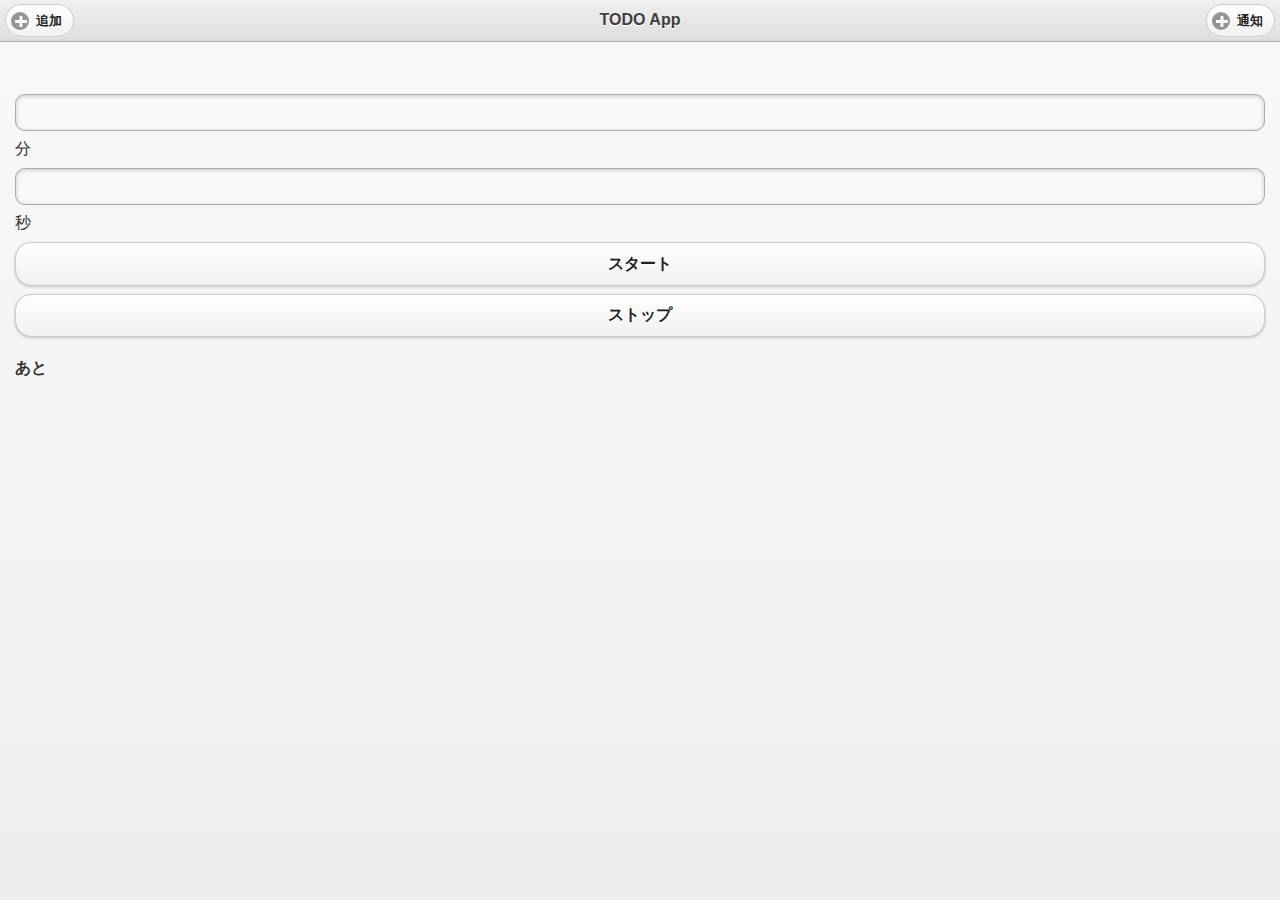
<file: www/index.html>
<!DOCTYPE HTML>
<html>
<head>
    <meta charset="utf-8">
    <meta name="viewport" content="width=device-width, user-scalable=no">
    <meta http-equiv="Content-Security-Policy" content="default-src * data: gap: https://ssl.gstatic.com; style-src * 'unsafe-inline'; script-src * 'unsafe-inline' 'unsafe-eval'">
    <script src="components/loader.js"></script>
    <link rel="stylesheet" href="components/loader.css">
    <link rel="stylesheet" href="css/styles.css">
    <script src="js/cssua.min.js"></script>
    <script src="js/app.js"></script>
    <script src="js/localStorage.js"></script>
    <script src="js/timer.js"></script>
</head>

<body>
    <div data-role="page" id="list-page"> <!--  data-role page JQmobileのページ作成 -->
        <div data-role="header" data-position="fixed" data-theme="c">
            <h1>TODO App</h1>
            <a href="#add-page" data-icon="add" class="ui-btn-left">追加</a>
            <a href="f.html" data-icon="add" class="ui-btn-right">通知</a>
        </div>
        <div data-role="content">
            <ul data-role="listview" data-inset="true" id="todo-list"></ul>
        
            <!-- タイマーここから -->
        <form name="timer">
            <input  type="text" value="" > 分 <input type="text" value=""> 秒
            <input type="button" value="スタート" onclick="cntStart()" class="sbt">
            <input type="button" value="ストップ" onclick="cntStop()" class="sbt" >
        </form>

<h4>あと</h4>
<h2 id="PassageArea"></h2>
            <!--ここまで-->
            
        </div>
    </div>

    <div data-role="page" id="add-page">
        <div data-role="header" data-position="fixed" data-theme="c"> 
            <h1>TODOの追加</h1>
            <a href="#list-page" data-icon="back" class="ui-btn-left">戻る</a>
        </div>
        <div data-role="content">
            <input id="todo-title" type="text" placeholder="TODOタイトル">
            <textarea id="todo-body" style="height: 8em" placeholder="説明文"></textarea>

            <input id="add-button" type="button" value="保存" onclick="addTodo(), localStorageSetItem();">
        </div>
    </div>
</body>
</html>
</file>
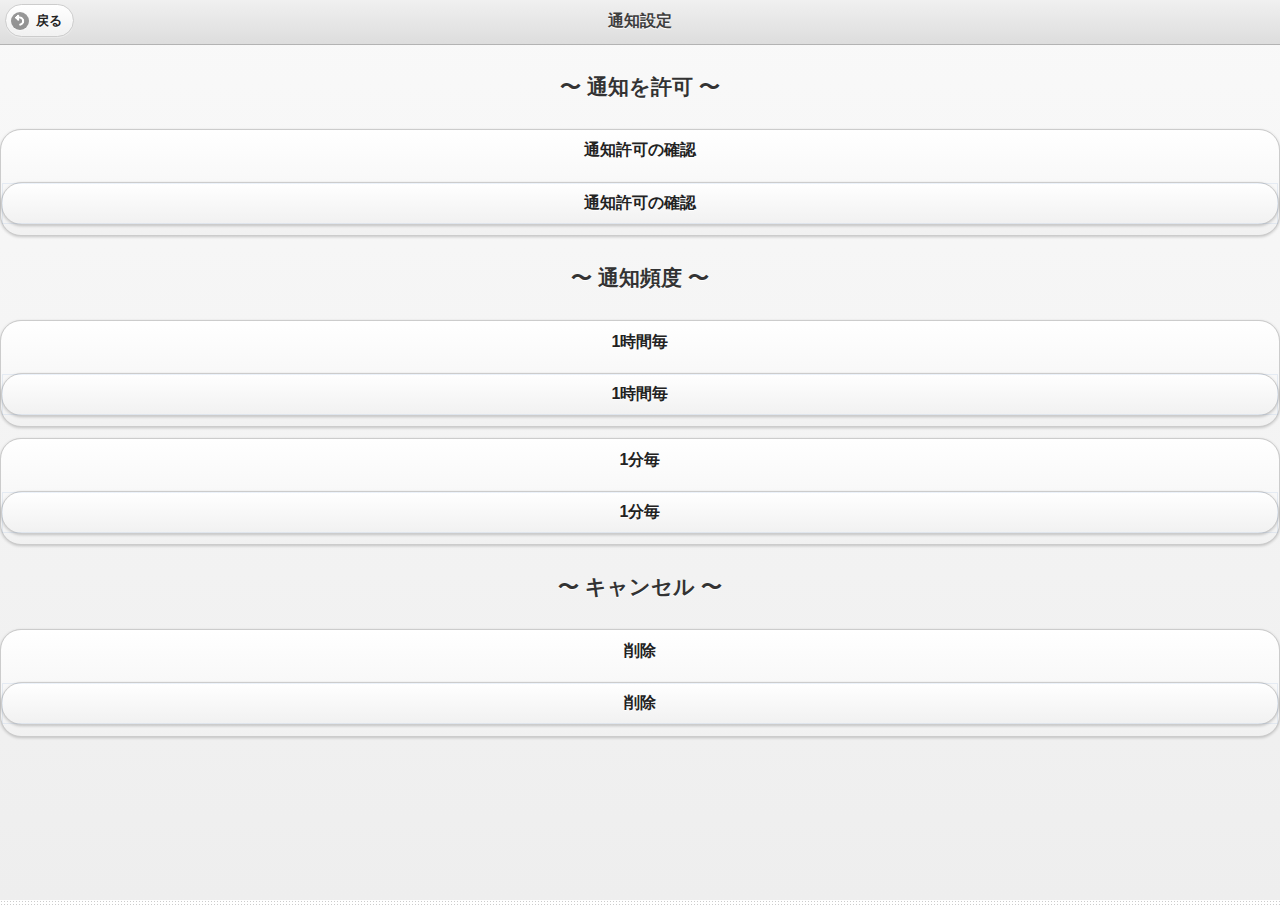
<file: www/f.html>
<!DOCTYPE HTML>
<html>
<head>
    <meta charset="utf-8">
    <meta name="viewport" content="width=device-width, height=device-height, initial-scale=1, maximum-scale=1, user-scalable=no">
    <meta http-equiv="Content-Security-Policy" content="default-src * data: gap: https://ssl.gstatic.com; style-src * 'unsafe-inline'; script-src * 'unsafe-inline' 'unsafe-eval'">
    <link rel="stylesheet" href="components/loader.css">
    <script src="components/loader.js"></script>
    <script>
        //
        // TODO: Write JavaScript code here
        //
    </script>
    
    <!DOCTYPE HTML>
<html>
 
<head>
  <meta charset="utf-8">
  <meta name="viewport" content="width=device-width, initial-scale=1, maximum-scale=1, user-scalable=no">
  <script src="components/loader.js"></script>
  <link rel="stylesheet" href="components/loader.css">
  <link rel="stylesheet" href="css/style.css">
  <script>
  </script>
</head>
 
<body>
<div>
<div data-role="page" id="add-page">
        <div data-role="header" data-position="fixed" data-theme="c"> 
            <h1>通知設定</h1>
            <a href="#list-page" data-icon="back" class="ui-btn-left">戻る</a>
        </div>
  <!-- permission -->
  <h4 class="section">〜 通知を許可 〜</h4>
 
  <div class="container">
    <button class="button button--outline" onclick="hasPermission()">通知許可の確認</button>
  </div>
  <!-- schedule -->
  <h4 class="section">〜 通知頻度 〜</h4>
 
  <div class="container">
    <button class="button button--outline" onclick="schedule()">1時間毎</button>
    <button class="button button--outline" onclick="scheduleMinutely()">1分毎</button>
  </div>
  <!-- cancel -->
  <h4 class="section">〜 キャンセル 〜</h4>
 
  <div class="container">
    <button class="button button--outline" onclick="cancelAll()">削除</button>
  </div>
</div>
<script type="text/javascript">
  var id = 1;
  //permission
  hasPermission = function () {
    cordova.plugins.notification.local.hasPermission(function (granted) {
      alert(granted ? 'Yes' : 'No');
    });
  };
  //schedule
  schedule = function () {
    cordova.plugins.notification.local.schedule(
      {
        id: 1,
        text: 'Test Message 1',
        sound: null,
        data: {
          test: id
        }
      });
  };
  scheduleMinutely = function () {
    var sound = device.platform == 'Android' ? 'file://sound.mp3' : 'file://beep.caf';
    cordova.plugins.notification.local.schedule(
      {
        id: 1,
        text: 'Scheduled every minute',
        every: 'minute',
        sound: sound
      });
  };
  //cancel
  cancelAll = function () {
    cordova.plugins.notification.local.cancelAll(function () {
      alert("done");
    }, this);
  }
</script>
</body>
 
</html>
</head>
<body>
    <!-- TODO: Please edit here -->
</body>
</html>
</file>
<file: www/css/styles.css>
/* set padding for iOS7 status bar */
.ua-ios-7 .ui-page, .ua-ios-8, .ui-page {
    padding-top: 63px !important;
}

.ua-ios-7 .ui-header, .ua-ios-8 .ui-header {
    top: 20px;
}
</file>
<file: www/css/style.css>
/*タイマー*/

<style type="text/css">
#CDT{
 font-size: 26px;
}
#CDT .day{
 font-size: 48px;
}
#CDT .hour,#CDT .min,#CDT .sec{
 font-size: 32px;
}
</style>

/*通知ボタン*/
.button {
    position: relative;
    display: inline-block;
    vertical-align: top;
    -webkit-box-sizing: border-box;
    -moz-box-sizing: border-box;
    box-sizing: border-box;
    -webkit-background-clip: padding-box;
    background-clip: padding-box;
    padding: 0;
    margin: 0;
    font: inherit;
    color: inherit;
    background: transparent;
    border: none;
    line-height: normal;
    font-family: 'Helvetica Neue', Helvetica, Arial, 'Lucida Grande', sans-serif;
    -webkit-font-smoothing: antialiased;
    -moz-osx-font-smoothing: grayscale;
    font-weight: 400;
    font-size: 17px;
    cursor: default;
    -webkit-user-select: none;
    -moz-user-select: none;
    -ms-user-select: none;
    user-select: none;
    text-overflow: ellipsis;
    white-space: nowrap;
    overflow: hidden;
    height: auto;
    text-decoration: none;
    padding: 4px 10px;
    font-size: 17px;
    line-height: 32px;
    letter-spacing: 0;
    color: #fff;
    vertical-align: middle;
    background-color: rgba(24, 103, 194, 0.81);
    border: 0px solid currentColor;
    -webkit-border-radius: 3px;
    border-radius: 3px;
    -webkit-transition: none;
    -moz-transition: none;
    -o-transition: none;
    transition: none;
}
 
.button:hover {
    -webkit-transition: none;
    -moz-transition: none;
    -o-transition: none;
    transition: none;
}
 
.button:active {
    background-color: rgba(24, 103, 194, 0.81);
    -webkit-transition: none;
    -moz-transition: none;
    -o-transition: none;
    transition: none;
    opacity: 0.2;
}
 
.button:focus {
    outline: 0;
}
 
.button:disabled,
.button[disabled] {
    opacity: 0.3;
    cursor: default;
    pointer-events: none;
}
 
.button--outline {
    background-color: transparent;
    border: 1px solid rgba(24, 103, 194, 0.81);
    color: rgba(24, 103, 194, 0.81);
}
 
.button--outline:active {
    background-color: rgba(24, 103, 194, 0.2);
    border: 1px solid rgba(24, 103, 194, 0.81);
    color: rgba(24, 103, 194, 0.81);
    opacity: 1;
}
 
.button--outline:hover {
    border: 1px solid rgba(24, 103, 194, 0.81);
    -webkit-transition: 0;
    -moz-transition: 0;
    -o-transition: 0;
    transition: 0;
}
 
@import url(http://fonts.googleapis.com/css?family=Oswald);
div {
    text-align: center;
    font: bold 21px 'Oswald', sans-serif;
    text-transform: uppercase;
}
 
body {
    background-image: -webkit-repeating-radial-gradient(center center, rgba(0, 0, 0, .2), rgba(0, 0, 0, .2) 1px, transparent 1px, transparent 100%);
    background-image: -moz-repeating-radial-gradient(center center, rgba(0, 0, 0, .2), rgba(0, 0, 0, .2) 1px, transparent 1px, transparent 100%);
    background-image: -ms-repeating-radial-gradient(center center, rgba(0, 0, 0, .2), rgba(0, 0, 0, .2) 1px, transparent 1px, transparent 100%);
    background-image: repeating-radial-gradient(center center, rgba(0, 0, 0, .2), rgba(0, 0, 0, .2) 1px, transparent 1px, transparent 100%);
    -webkit-background-size: 3px 3px;
    -moz-background-size: 3px 3px;
    background-size: 3px 3px;
}
</file>
<file: www/components/loader.css>
/**
 * This is an auto-generated code by Monaca JS/CSS Components.
 * Please do not edit by hand.
 */

/*** <GENERATED> ***/


/*** <Start:monaca-jquery-mobile> ***/
/*** <Start:monaca-jquery-mobile LoadCss:"components/monaca-jquery-mobile/css/jquery.mobile.css"> ***/
@import url("monaca-jquery-mobile/css/jquery.mobile.css");
/*** <End:monaca-jquery-mobile LoadCss:"components/monaca-jquery-mobile/css/jquery.mobile.css"> ***/
/*** <End:monaca-jquery-mobile> ***/
</file>
